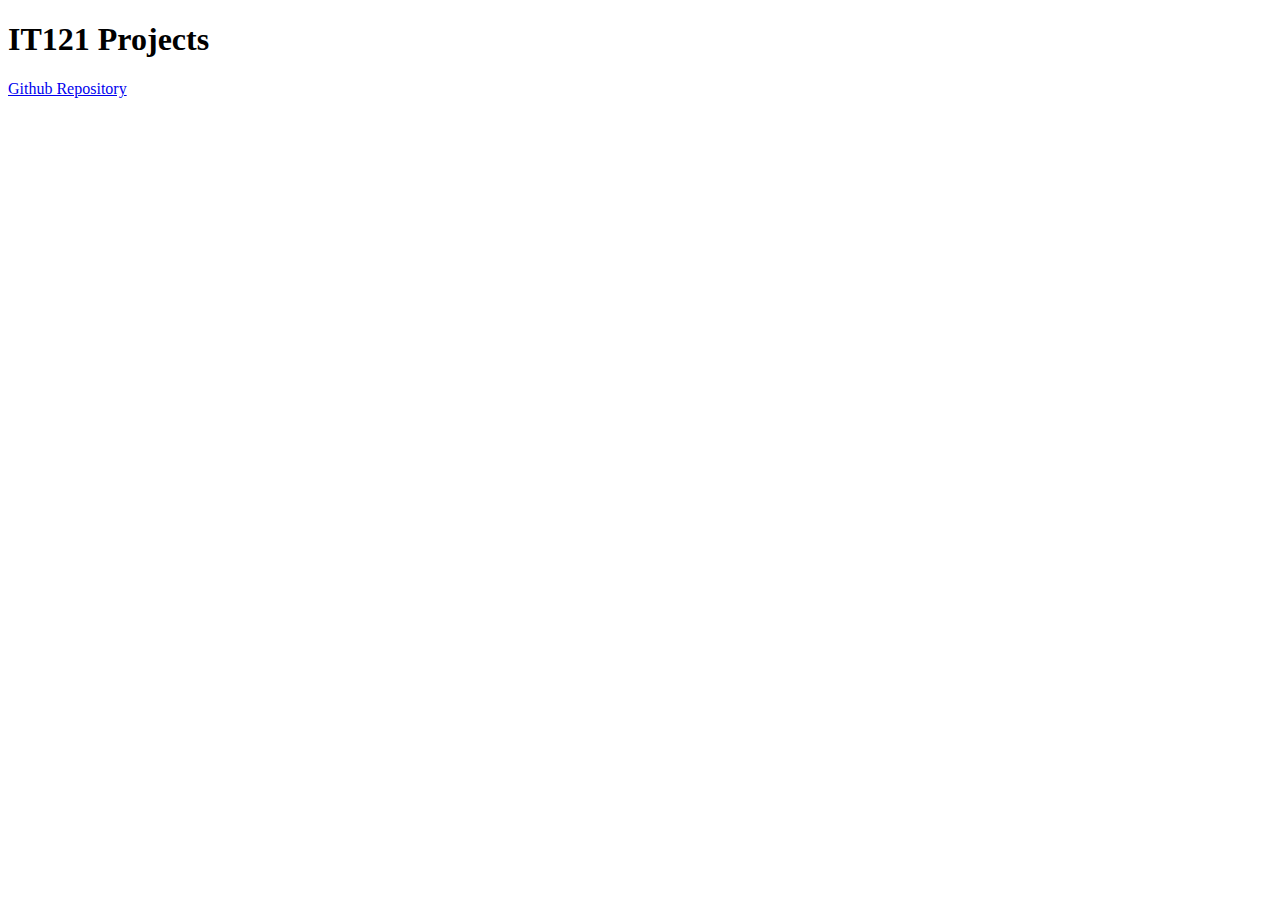
<file: index.html>
<!DOCTYPE html>
<title>IT121 Winter 25</title>
<html lang="en">
<body>
    <h1>IT121 Projects</h1>
    <div id="links">
        <a href="https://github.com/n1ji/it121-w25" target="_blank">Github Repository</a>
        <ul id="submodule-list"></ul>
    </div>
<script src="submodules.js"></script>
</body>
</html>
</file>
